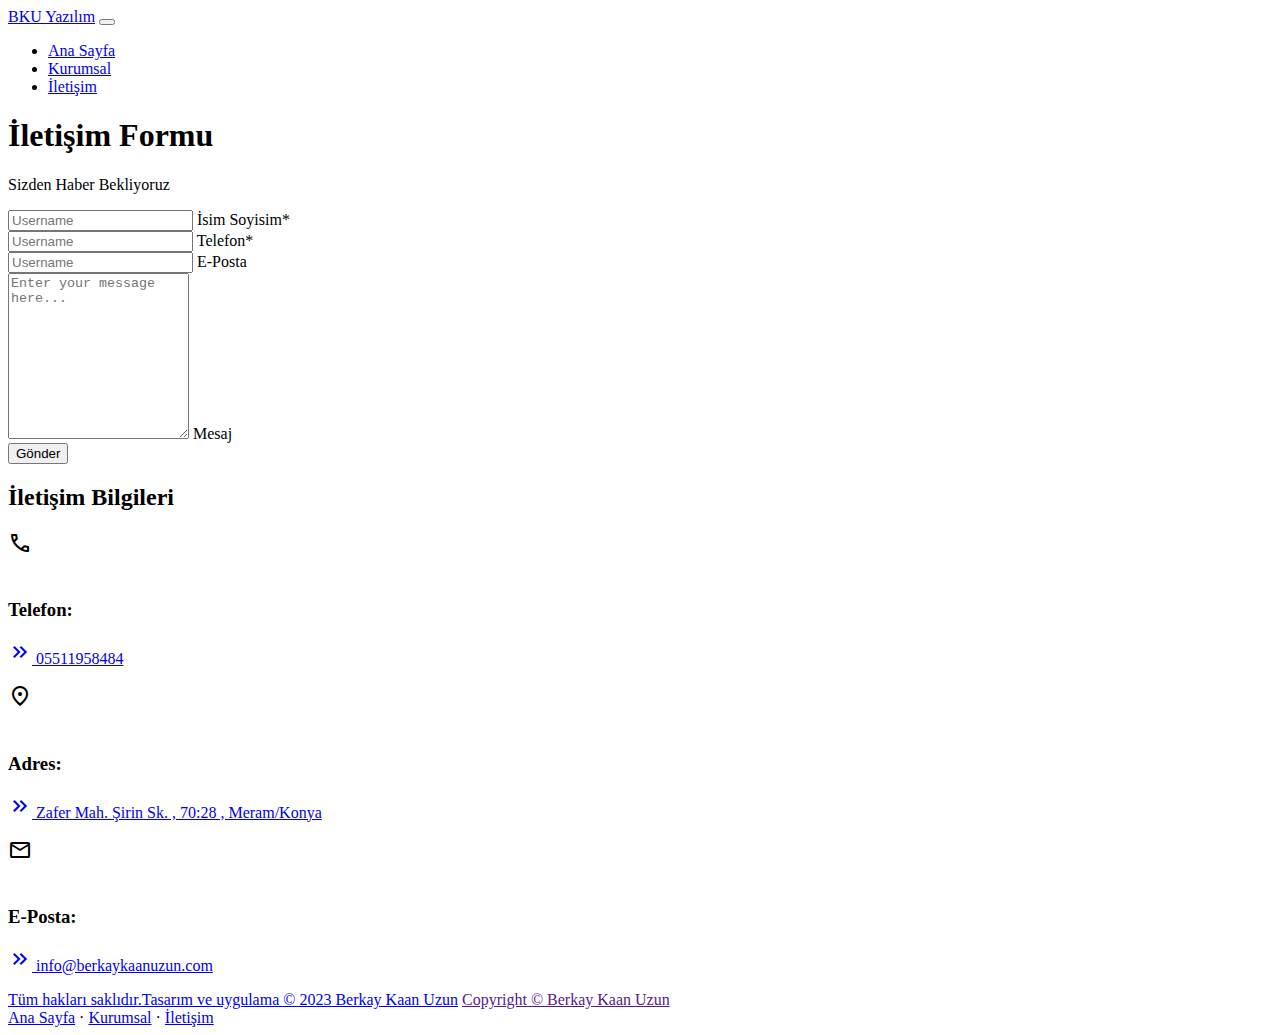
<file: contact.html>
<!DOCTYPE html>
<html lang="en">
  <head>
    <meta charset="utf-8" />
    <meta name="viewport" content="width=device-width, initial-scale=1" />
    <title>İletişim - BKU Yazılım</title>
    <meta name="description" content="BKU Yazılım Ajansına Hoşgeldiniz...">
    <meta name="keywords" content="Bootstrap, HTML, CSS ">
    <meta name="author" content="Berkay Kaan Uzun">
    <link
      href="https://cdn.jsdelivr.net/npm/bootstrap@5.3.2/dist/css/bootstrap.min.css"
      rel="stylesheet"
      integrity="sha384-T3c6CoIi6uLrA9TneNEoa7RxnatzjcDSCmG1MXxSR1GAsXEV/Dwwykc2MPK8M2HN"
      crossorigin="anonymous"
    />
    <link
      rel="stylesheet"
      href="https://fonts.googleapis.com/css2?family=Material+Symbols+Outlined:opsz,wght,FILL,GRAD@20..48,100..700,0..1,-50..200"
    />
    <link rel="stylesheet" href="/style.css" />
  </head>
  <body>
    <!-- start navbar -->
    <nav class="navbar navbar-expand-lg navbar-dark bg-dark">
      <div class="container px-5">
        <a class="navbar-brand" href="index.html">BKU Yazılım</a>
        <button
          class="navbar-toggler"
          type="button"
          data-bs-toggle="collapse"
          data-bs-target="#navbarNavDropdown"
          aria-controls="navbarNavDropdown"
          aria-expanded="false"
          aria-label="Toggle navigation"
        >
          <span class="navbar-toggler-icon"></span>
        </button>
        <div class="collapse navbar-collapse" id="navbarNavDropdown">
          <ul class="navbar-nav ms-auto">
            <li class="nav-item">
              <a class="nav-link" aria-current="page" href="index.html"
                >Ana Sayfa</a
              >
            </li>
            <li class="nav-item">
              <a class="nav-link" href="about.html">Kurumsal</a>
            </li>
            <li class="nav-item">
              <a class="nav-link active" href="contact.html">İletişim</a>
            </li>
          </ul>
        </div>
      </div>
    </nav>
    <!-- end navbar -->
    <section class="py-5">
      <div class="container px-5">
        <div class="bg-light p-5 mb-5">
          <div class="text-center mb-5">
            <h1 class="fw-bolder">İletişim Formu</h1>
            <p class="text-muted">Sizden Haber Bekliyoruz</p>
          </div>
          <div class="row mx-auto justify-content-center">
            <div class=" col-12 col-lg-8 col-xl-6">
              <form action="">
                <div class="input-group mb-3">
                  <div class="form-floating">
                    <input
                      type="text"
                      class="form-control"
                      id="floatingInputGroup1"
                      placeholder="Username"
                    />
                    <label for="floatingInputGroup1">İsim Soyisim*</label>
                  </div>
                </div>
                <div class="input-group mb-3">
                  <div class="form-floating">
                    <input
                      type="text"
                      class="form-control"
                      id="floatingInputGroup1"
                      placeholder="Username"
                    />
                    <label for="floatingInputGroup1">Telefon*</label>
                  </div>
                </div>
                <div class="input-group mb-3">
                  <div class="form-floating">
                    <input
                      type="text"
                      class="form-control"
                      id="floatingInputGroup1"
                      placeholder="Username"
                    />
                    <label for="floatingInputGroup1">E-Posta</label>
                  </div>
                </div>
                <div class="form-floating mb-3">
                  <textarea
                    class="form-control"
                    id="message"
                    type="text"
                    placeholder="Enter your message here..."
                    style="height: 10rem"
                    data-sb-validations="required"
                    data-sb-can-submit="no"
                  ></textarea>
                  <label for="message">Mesaj</label>
                </div>
              </form>
              <div class="d-grid">
                <button
                  class="btn btn-primary btn-lg"
                  id="submitButton"
                  type="submit"
                >
                  Gönder
                </button>
              </div>
            </div>
          </div>
        </div>
        <div class="row">
          <h2 class="text-center h1">İletişim Bilgileri</h2>
          <div class="col-lg-4 my-5">
            <div class="d-flex align-items-center">
              <div style="width: 50px; height: 50px;"
                class="sec-icon bg-dark text-white rounded-3 mb-3 d-flex justify-content-center align-items-center"
              >
                <span class="material-symbols-outlined"> phone </span>
              </div>
              <h3 class="ms-3">Telefon:</h3>
            </div>
            <div class="contact-item">
              <p class="my-3">
                <a
                  class="text-decoration-none text-muted d-flex align-items-center"
                  href="tel:05511958484"
                >
                  <i class="material-symbols-outlined">
                    keyboard_double_arrow_right
                  </i>
                  05511958484</a
                >
              </p>
            </div>
          </div>
          <div class="col-lg-4 my-5">
            <div class="d-flex align-items-center">
              <div style="width: 50px; height: 50px;"
                class="sec-icon bg-dark text-white rounded-3 mb-3 d-flex justify-content-center align-items-center"
              >
                <span class="material-symbols-outlined"> location_on </span>
              </div>
              <h3 class="ms-3">Adres:</h3>
            </div>
            <div class="contact-item">
              <p class="my-3">
                <a
                  class="text-decoration-none text-muted d-flex align-items-center"
                  href="https://maps.app.goo.gl/P1CMHKe4KF2KXqEeA"
                >
                  <i class="material-symbols-outlined">
                    keyboard_double_arrow_right
                  </i>
                  Zafer Mah. Şirin Sk. , 70:28 , Meram/Konya</a
                >
              </p>
            </div>
          </div>
          <div class="col-lg-4 my-5 mx-auto">
            <div class="d-flex align-items-center">
              <div style="width: 50px; height: 50px;"
                class="sec-icon bg-dark text-white rounded-3 mb-3 d-flex justify-content-center align-items-center"
              >
                <span class="material-symbols-outlined"> mail </span>
              </div>
              <h3 class="ms-3">E-Posta:</h3>
            </div>
            <div class="contact-item">
              <p class="my-3">
                <a
                  class="text-decoration-none text-muted d-flex align-items-center"
                  href="mailto:info@berkaykaanuzun.com"
                >
                  <i class="material-symbols-outlined">
                    keyboard_double_arrow_right
                  </i>
                  info@berkaykaanuzun.com</a
                >
              </p>
            </div>
          </div>
          <!-- <div class="col-lg-4 my-5 ">
              <div class=" sec-icon bg-dark text-white rounded-3 mb-3 d-flex justify-content-center align-items-center"><span class="material-symbols-outlined">
                brush
                </span></div>
                <h5 class="">Nesciunt.</h5>
                <p>Repellat cum aperiam facere eos, sequi quasi excepturi. Vel, corporis?</p>
            </div> -->
        </div>
      </div>
    </section>
    <!-- start footer -->
    <footer class="bg-dark py-4 mt-auto">
      <div class="container px-5">
        <div
          class="row align-items-center justify-content-between flex-column flex-sm-row"
        >
          <div class="col-auto">
            <div class="small m-0 text-white">
              <a
                class="text-decoration-none text-white d-none d-lg-block"
                href="https://www.linkedin.com/in/berkaykaanuzun/"
                >Tüm hakları saklıdır.Tasarım ve uygulama © 2023 Berkay Kaan Uzun</a
              >
              <a class="d-block d-lg-none text-decoration-none text-white" href="">Copyright © Berkay Kaan Uzun</a>
            </div>
          </div>
          <div class="col-auto">
            <a class="link-light small" href="index.html">Ana Sayfa</a>
            <span class="text-white mx-1">·</span>
            <a class="link-light small" href="about.html">Kurumsal</a>
            <span class="text-white mx-1">·</span>
            <a class="link-light small" href="contact.html">İletişim</a>
          </div>
        </div>
      </div>
    </footer>
    <!-- end footer -->
    <script
      src="https://cdn.jsdelivr.net/npm/bootstrap@5.3.2/dist/js/bootstrap.bundle.min.js"
      integrity="sha384-C6RzsynM9kWDrMNeT87bh95OGNyZPhcTNXj1NW7RuBCsyN/o0jlpcV8Qyq46cDfL"
      crossorigin="anonymous"
    ></script>
  </body>
</html>
</file>
<file: style.css>
#exampleFormControlTextarea1{
height: 100rem;
}



.mt-10{
    margin-top: 10rem !important;

}

.hero-img{
    border: double  rgba(0, 0, 0, 0.6) 5px;
    box-shadow: 16px 15px 31px -10px rgba(0,0,0,0.72);
}

.contact-item a:hover{
    color: #0C6DFD !important;
}

.sec-icon{
    width: 50px !important;
    height: 50px !important;
}
</file>
